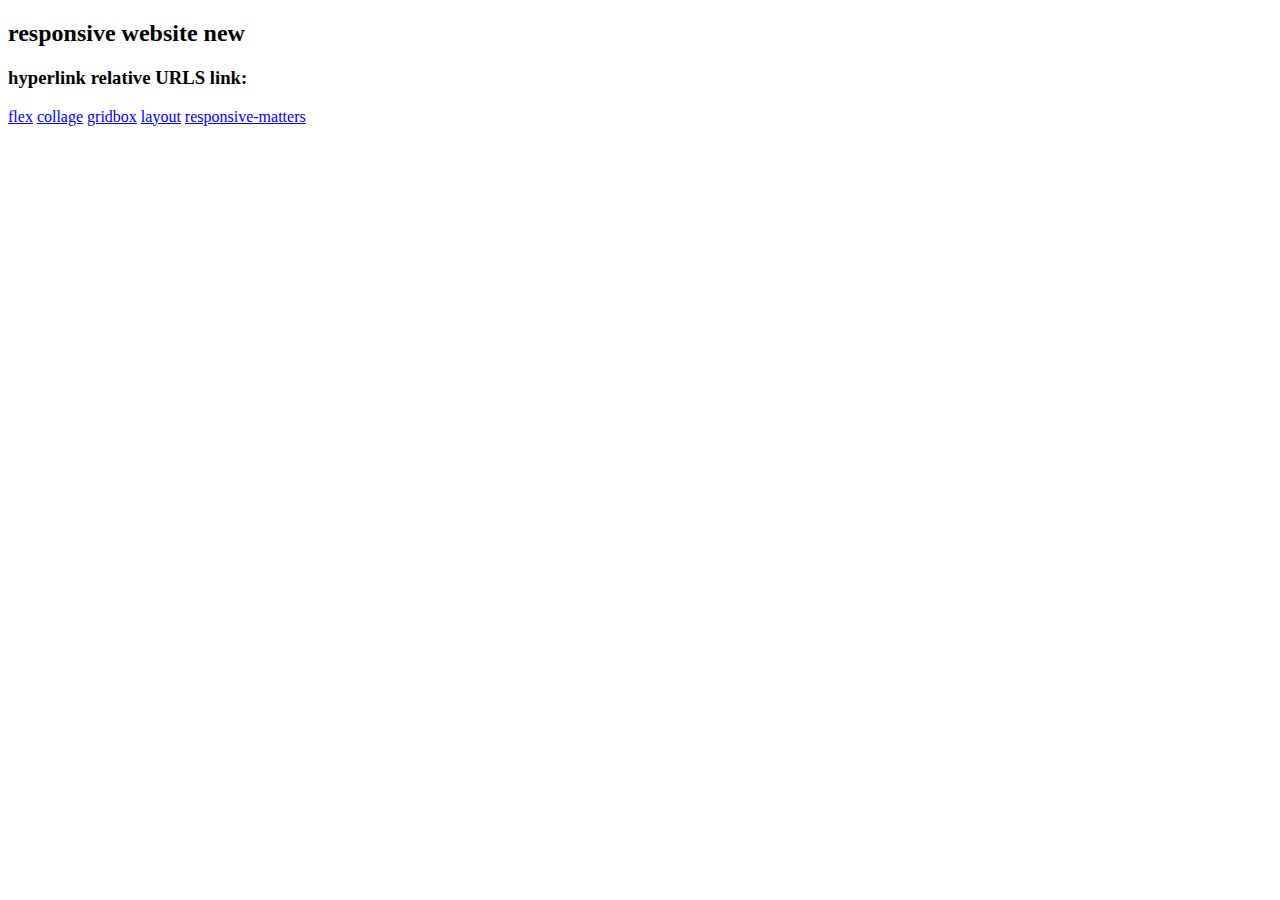
<file: index.html>
<!DOCTYPE html>
<html lang="en">
<head>
    <meta charset="UTF-8">
    <meta name="viewport" content="width=device-width, initial-scale=1.0">
    <title>responsive website</title>
</head>
<body>
    <h2>responsive website new </h2>

    <h3>hyperlink relative URLS link:</h3>
    <a href="flex.html">flex</a>
    <a href="collage.html">collage</a>
    <a href="gridbox.html">gridbox</a>
    <a href="layout.html">layout</a>
    <a href="responsive-matters.html">responsive-matters</a>
    
</body>
</html>
</file>
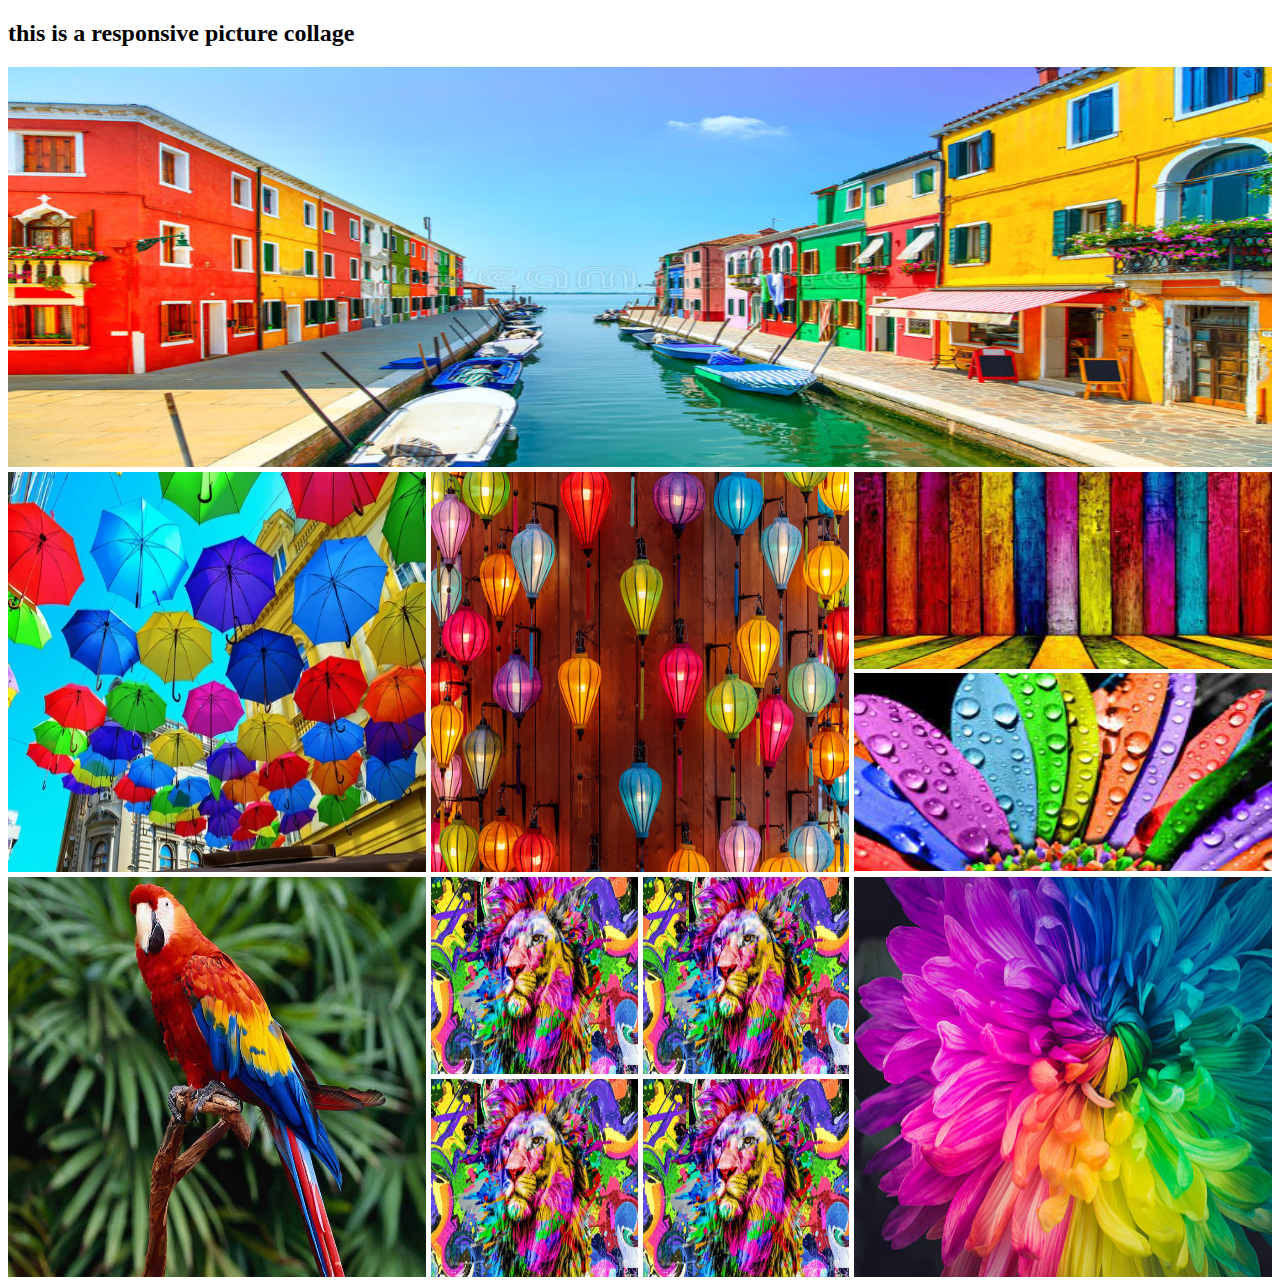
<file: collage.html>
<!DOCTYPE html>
<html lang="en">
<head>
    <meta charset="UTF-8">
    <meta name="viewport" content="width=device-width, initial-scale=1.0">
    <title>img collage gallery</title>
    <link rel="stylesheet" href="styles/collage.css">
    
</head>
<body>

    <header>
        <h2>this is a responsive picture collage</h2>
    </header>

    <main>
        <section>

            <div class="row">
                <div class="">
                    <img src="images/A.jpg" alt="">
                </div>
            </div>

            <div class="row">
                <div class="">
                    <img src="images/B.jpg" alt="">
                </div>
                <div class="">
                    <img src="images/C.jpg" alt="">
                </div>
                <div class="vertical-collage">
                    <img src="images/D.jpg" alt="">
                    <img src="images/E.jpg" alt="">
                </div>
            </div>

            <div class="row">
                <div class="">
                    <img src="images/F.jpg" alt="">
                </div>
                <div class="square-collage">
                    <img src="images/G.jpg" alt="">
                    <img src="images/G.jpg" alt="">
                    <img src="images/G.jpg" alt="">
                    <img src="images/G.jpg" alt="">
                </div>
                <div class="">
                    <img src="images/H.jpg" alt="">
                </div>
            </div>

        </section>
    </main>
    
</body>
</html>
</file>
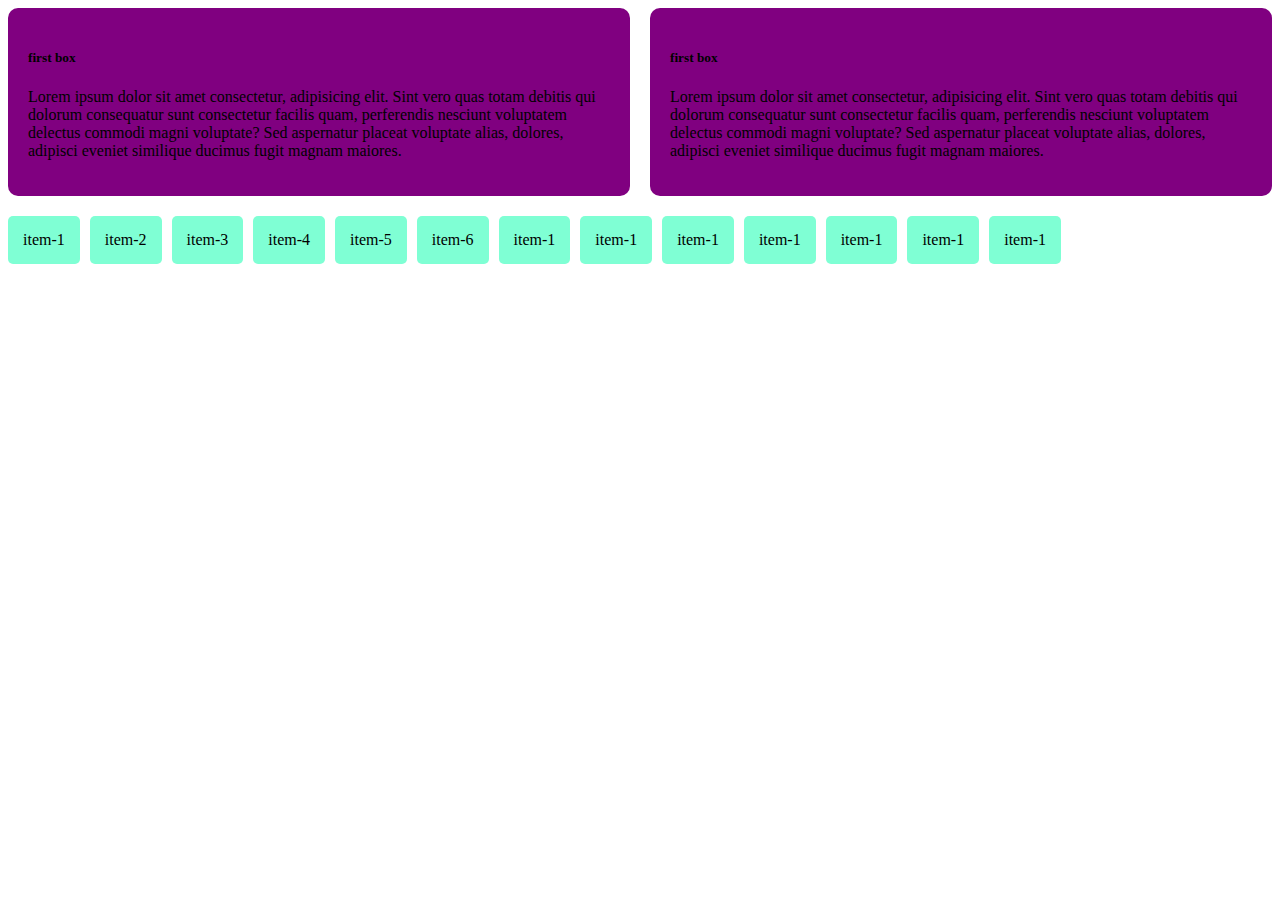
<file: flex.html>
<!DOCTYPE html>
<html lang="en">
<head>
    <meta charset="UTF-8">
    <meta name="viewport" content="width=device-width, initial-scale=1.0">
    <title>flex</title>
    <style>
        
        .container{
            display: flex;
            gap: 20px;
            margin-bottom: 20px;
        }
        .box{
            background-color: purple;
            padding: 20px;
            border-radius: 10px;
        }

        .container2{
            display: flex;
            gap: 10px;
            flex-wrap: wrap;
        }

        .item{
            background-color: aquamarine;
            padding: 15px;
            border-radius: 5px;

        }

        @media screen and (max-width: 576px) {
            .container{
                flex-direction: column;
            }
        }
    </style>
</head>

<body>
    <div class="container">
        <div class="box">
            <h5>first box</h5>
            <p>Lorem ipsum dolor sit amet consectetur, adipisicing elit. Sint vero quas totam debitis qui dolorum consequatur sunt consectetur facilis quam, perferendis nesciunt voluptatem delectus commodi magni voluptate? Sed aspernatur placeat voluptate alias, dolores, adipisci eveniet similique ducimus fugit magnam maiores.</p>
        </div>
        <div class="box">
            <h5>first box</h5>
            <p>Lorem ipsum dolor sit amet consectetur, adipisicing elit. Sint vero quas totam debitis qui dolorum consequatur sunt consectetur facilis quam, perferendis nesciunt voluptatem delectus commodi magni voluptate? Sed aspernatur placeat voluptate alias, dolores, adipisci eveniet similique ducimus fugit magnam maiores.</p>
        </div>
    </div>

    <div class="container2">
        <div class="item">item-1</div>
        <div class="item">item-2</div>
        <div class="item">item-3</div>
        <div class="item">item-4</div>
        <div class="item">item-5</div>
        <div class="item">item-6</div>
        <div class="item">item-1</div>
        <div class="item">item-1</div>
        <div class="item">item-1</div>
        <div class="item">item-1</div>
        <div class="item">item-1</div>
        <div class="item">item-1</div>
        <div class="item">item-1</div>
    </div>
    
</body>
</html>
</file>
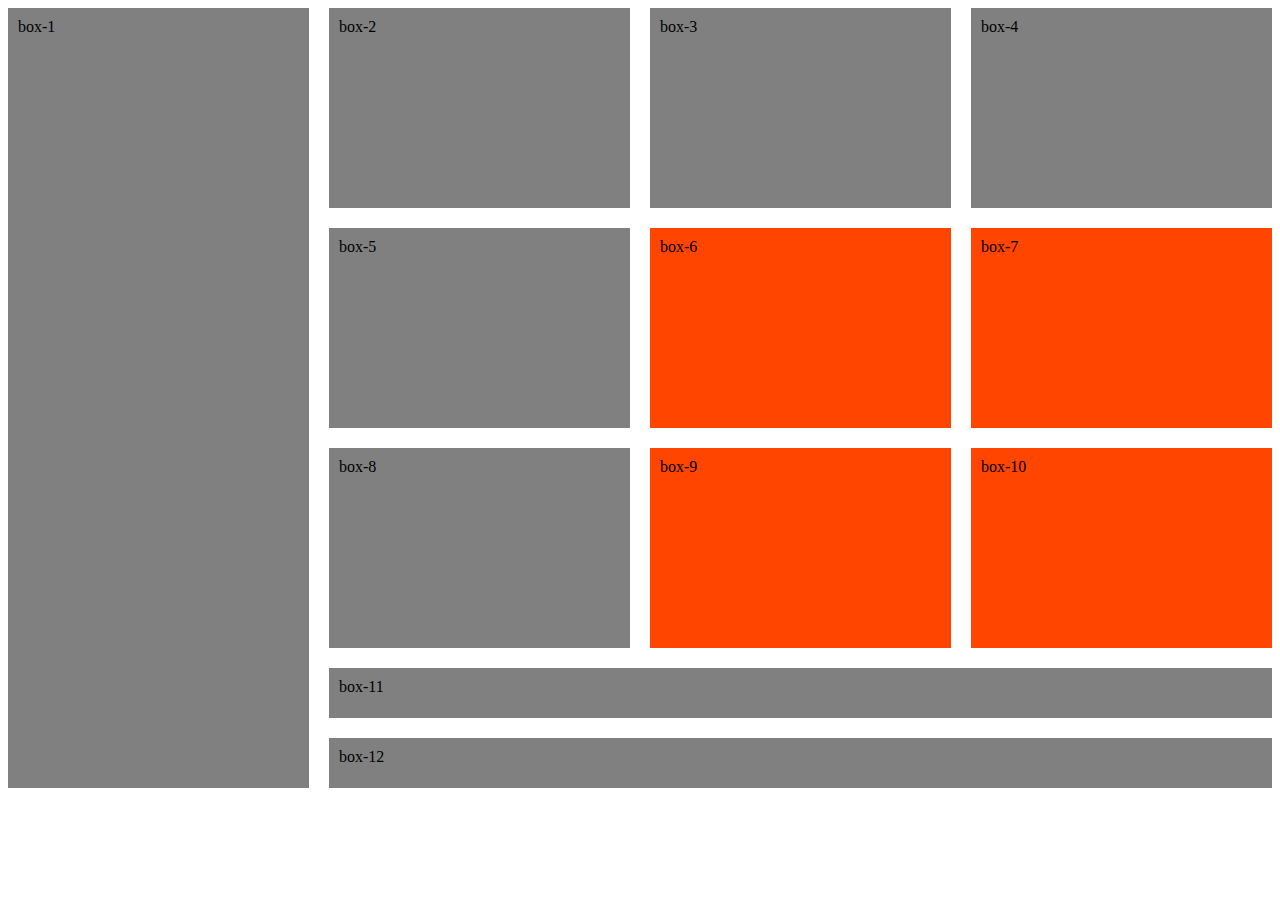
<file: gridbox.html>
<!DOCTYPE html>
<html lang="en">
<head>
    <meta charset="UTF-8">
    <meta name="viewport" content="width=device-width, initial-scale=1.0">
    <title>grid layout box</title>
    <style>
        .container{
            display: grid;
            gap: 20px;
            grid-template-columns: repeat(4, 1fr);
            grid-template-rows: repeat(3, 200px) 50px 50px;
        }

        .box{
            background-color: gray;
            padding: 10px;
        }

        #box-1{
            grid-row: span 5;
        }

        #box-11, #box-12{
            grid-column: span 3;
        }

        #box-6, #box-7, #box-9, #box-10{
            background-color: orangered;
        }

    </style>
</head>

<body>
    <div class="container">
        <div class="box" id="box-1">box-1</div>
        <div class="box" id="box-2">box-2</div>
        <div class="box" id="box-3">box-3</div>
        <div class="box" id="box-4">box-4</div>
        <div class="box" id="box-5">box-5</div>
        <div class="box" id="box-6">box-6</div>
        <div class="box" id="box-7">box-7</div>
        <div class="box" id="box-8">box-8</div>
        <div class="box" id="box-9">box-9</div>
        <div class="box" id="box-10">box-10</div>
        <div class="box" id="box-11">box-11</div>
        <div class="box" id="box-12">box-12</div>
    </div>
    
</body>
</html>
</file>
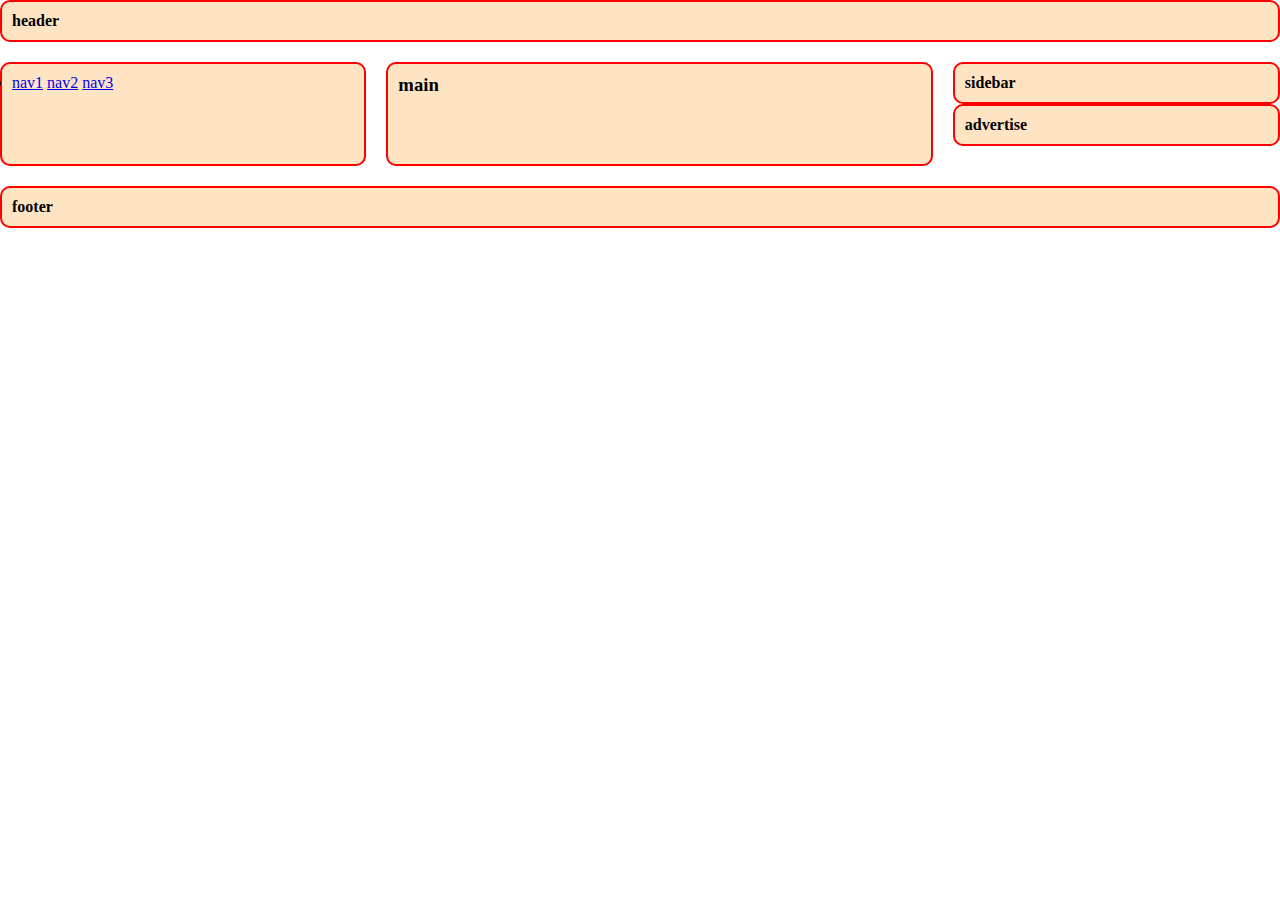
<file: layout.html>
<!DOCTYPE html>
<html lang="en">

<head>
    <meta charset="UTF-8">
    <meta name="viewport" content="width=device-width, initial-scale=1.0">
    <title>grid template areas</title>
    <link rel="stylesheet" href="styles/layout.css">
</head>

<body class="grid-container">

    <header class="header">
        <h4>header</h4>
    </header>

    <nav class="nav">
        <ul>
            <li>
                <a href="#">nav1</a>
                <a href="#">nav2</a>
                <a href="#">nav3</a>
            </li>
        </ul>
    </nav>

    <main class="main">
        <h3>main</h3>
    </main>

    <aside class="aside">

        <div class="sidebar">
            <h4>sidebar</h4>
        </div>

        <div class="advertise">
            <h4>advertise</h4>
        </div>

    </aside>

    <footer class="footer">
        <h4>footer</h4>
    </footer>

</body>

</html>
</file>
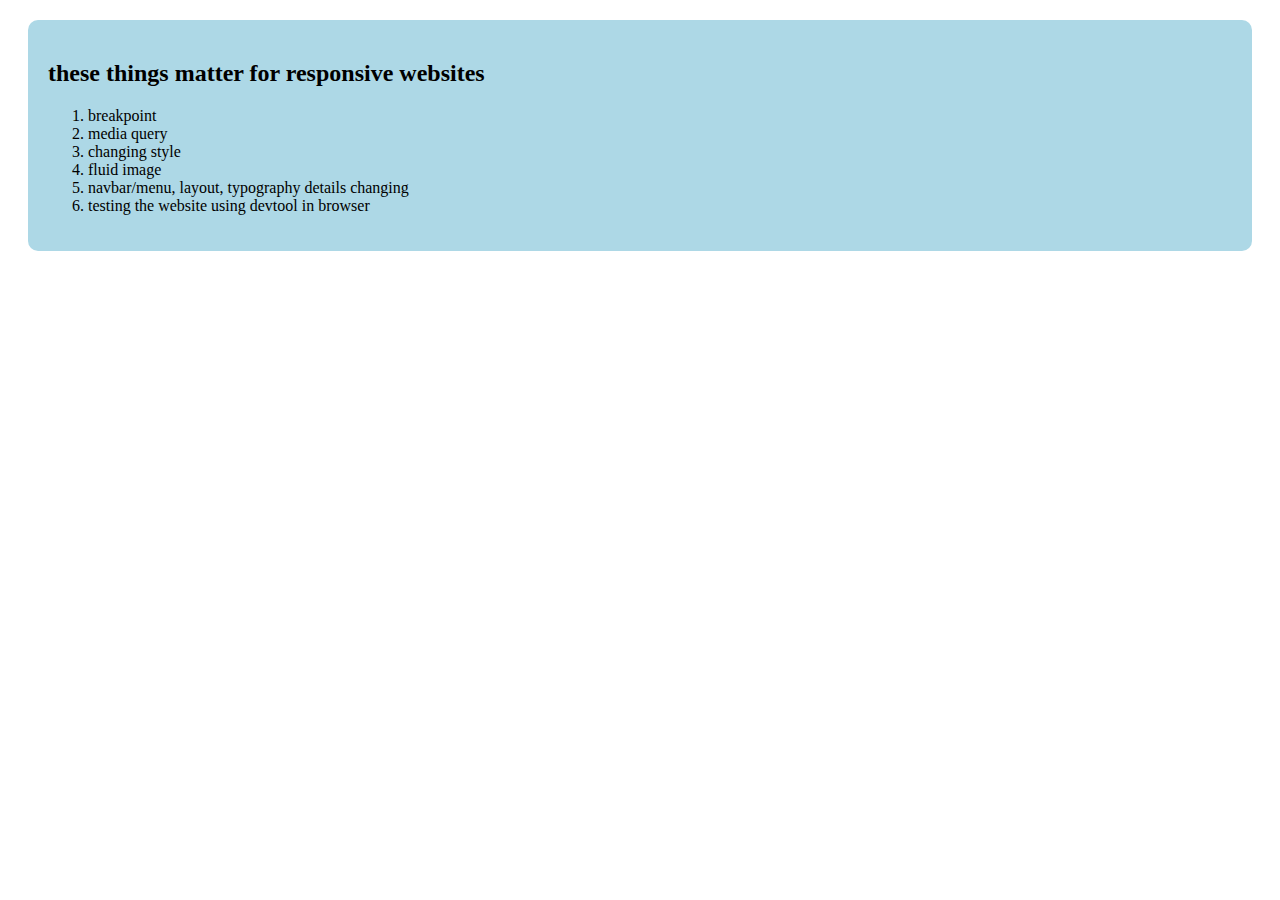
<file: responsive-matters.html>
<!DOCTYPE html>
<html lang="en">

<head>
    <meta charset="UTF-8">
    <meta name="viewport" content="width=device-width, initial-scale=1.0">
    <title>responsive-matters</title>
    <style>
        .rm{
            background-color: lightblue;
            padding: 20px;
            margin: 20px;
            border-radius: 10px;        }
    </style>
</head>

<body>

    <div class="rm">
        <h2>these things matter for responsive websites</h2>
        <ol>
            <li>breakpoint</li>
            <li>media query</li>
            <li>changing style</li>
            <li>fluid image</li>
            <li>navbar/menu, layout, typography details changing</li>
            <li>testing the website using devtool in browser</li>
        </ol>
    </div>

</body>

</html>
</file>
<file: styles/collage.css>
.row{
    height: 400px;
    display: flex;
    gap: 5px;
    margin-bottom: 5px; 
}

.row > div {
    flex: 1;
}
img{
    width: 100%;
    height: 100%;
}

.vertical-collage img{
    height: calc((100% - 5px) / 2);
}

.square-collage{
    display: grid;
    grid-template-columns: repeat(2, 1fr);
    gap: 5px;
}

/* media query for small devices */
@media screen and (max-width: 576px){
    .row{
        flex-direction: column;
        height: auto;
    }
    .square-collage {
        grid-template-columns: 1fr;
    }
}

/* media query for medium devices */
@media screen and (min-width: 577px) and (max-width: 992px) {
   .row{
    flex-direction: column;
    height: auto;
   } 
}
</file>
<file: styles/layout.css>
*{
    margin: 0;
    padding: 0;
    box-sizing: border-box;
}

.header, .main, .footer, .sidebar, .advertise, .nav {
    background-color: bisque;
    border: 2px solid red;
    padding: 10px;
    border-radius: 10px;
}


/* grid-area defined */
.header{
    grid-area: header;
}

.main{
    grid-area: main;
}

.footer{
    grid-area: footer;
}

.nav{
    grid-area: nav;
}

.sidebar{
    grid-area: sidebar;
}

.advertise{
    grid-area: advertise;
}

.grid-container{
    display: grid;
    gap: 20px;
    grid-template-areas: 
    "header  header  header  header"
    "nav     main    main    sidebar"
    "nav     main    main    advertise"
    "footer  footer  footer  footer"
    ;
}

/* for small devices */
@media screen and (max-width: 576px) {
    .grid-container{
        grid-template-areas: "header"
                             "nav"
                             "main"
                             "sidebar"
                             "advertise"
                             "footer";
    }
    
}

/* for medium devices */
@media screen and (min-width: 576px) and (max-width: 992px) {
    .grid-container{
        grid-template-areas: "header     header    header"
                             "nav        nav       nav"
                             "sidebar    main      main"
                             "advertise  main      main"
                             "footer     footer    footer";
    }
}
</file>
